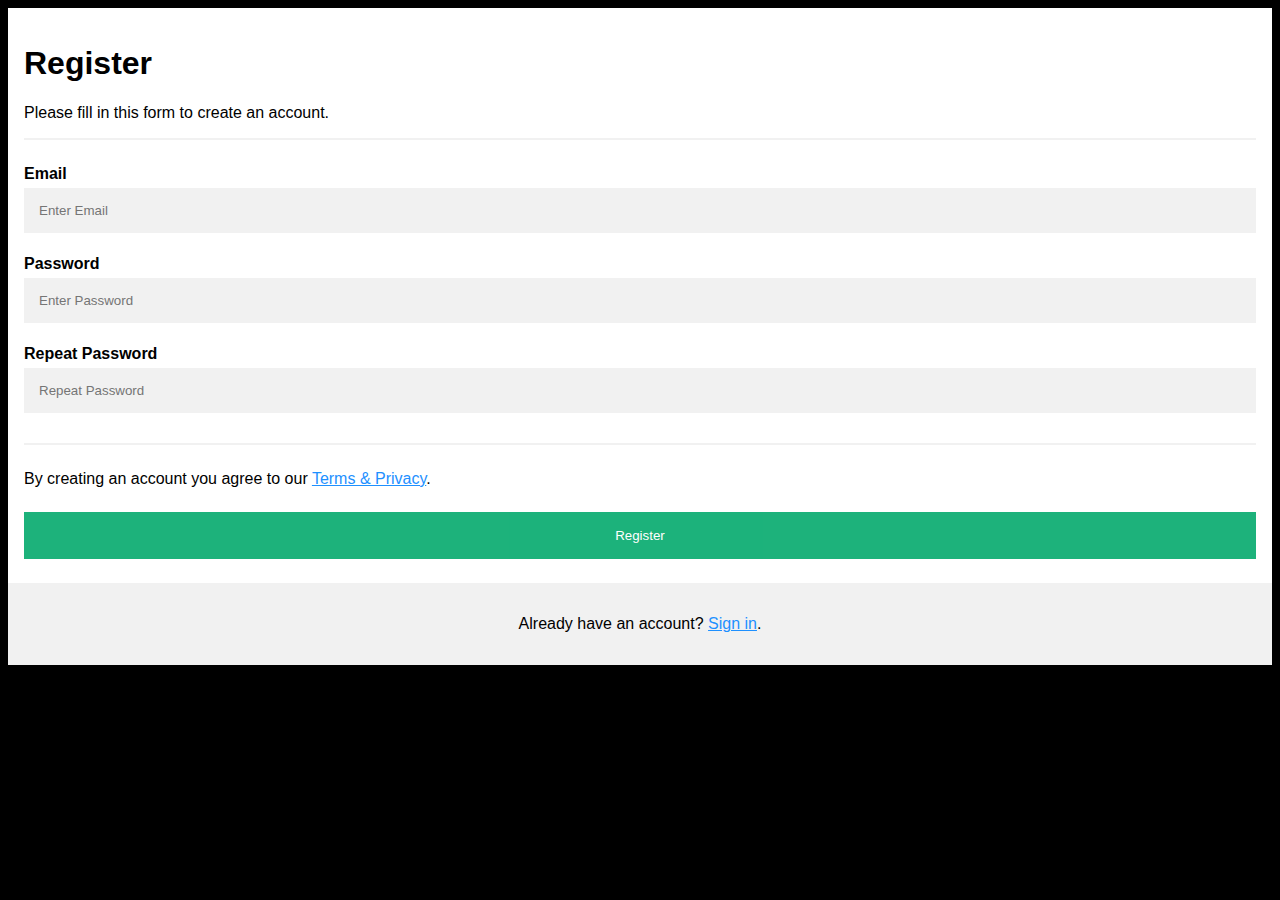
<file: Project Development Phase/Sprint-1/register.html>
<!DOCTYPE html>
<html>
<head>
    <meta name="viewport" content="width=device-width, initial-scale=1">
    <style>
        body {
            font-family: Arial, Helvetica, sans-serif;
            background-color: black;
        }

        * {
            box-sizing: border-box;
        }

        /* Add padding to containers */
        .container {
            padding: 16px;
            background-color: white;
        }

        /* Full-width input fields */
        input[type=text],
        input[type=password] {
            width: 100%;
            padding: 15px;
            margin: 5px 0 22px 0;
            display: inline-block;
            border: none;
            background: #f1f1f1;
        }

        input[type=text]:focus,
        input[type=password]:focus {
            background-color: #ddd;
            outline: none;
        }

        /* Overwrite default styles of hr */
        hr {
            border: 1px solid #f1f1f1;
            margin-bottom: 25px;
        }

        /* Set a style for the submit button */
        .registerbtn {
            background-color: #04AA6D;
            color: white;
            padding: 16px 20px;
            margin: 8px 0;
            border: none;
            cursor: pointer;
            width: 100%;
            opacity: 0.9;
        }

        .registerbtn:hover {
            opacity: 1;
        }

        /* Add a blue text color to links */
        a {
            color: dodgerblue;
        }

        /* Set a grey background color and center the text of the "sign in" section */
        .signin {
            background-color: #f1f1f1;
            text-align: center;
        }
    </style>
</head>

<body>

    <form action="/register-action" method="post">
        <div class="container">
            <h1>Register</h1>
            <p>Please fill in this form to create an account.</p>
            <hr>

            <label for="email"><b>Email</b></label>
            <input type="text" placeholder="Enter Email" name="email" id="email" required>

            <label for="psw"><b>Password</b></label>
            <input type="password" placeholder="Enter Password" name="psw" id="psw" required>

            <label for="psw-repeat"><b>Repeat Password</b></label>
            <input type="password" placeholder="Repeat Password" name="psw-repeat" id="psw-repeat" required>
            <hr>
            <p>By creating an account you agree to our <a href="#">Terms & Privacy</a>.</p>

            <button type="submit" class="registerbtn">Register</button>
        </div>

        <div class="container signin">
            <p>Already have an account? <a href="/">Sign in</a>.</p>
        </div>
    </form>

</body>

</html>
</file>
